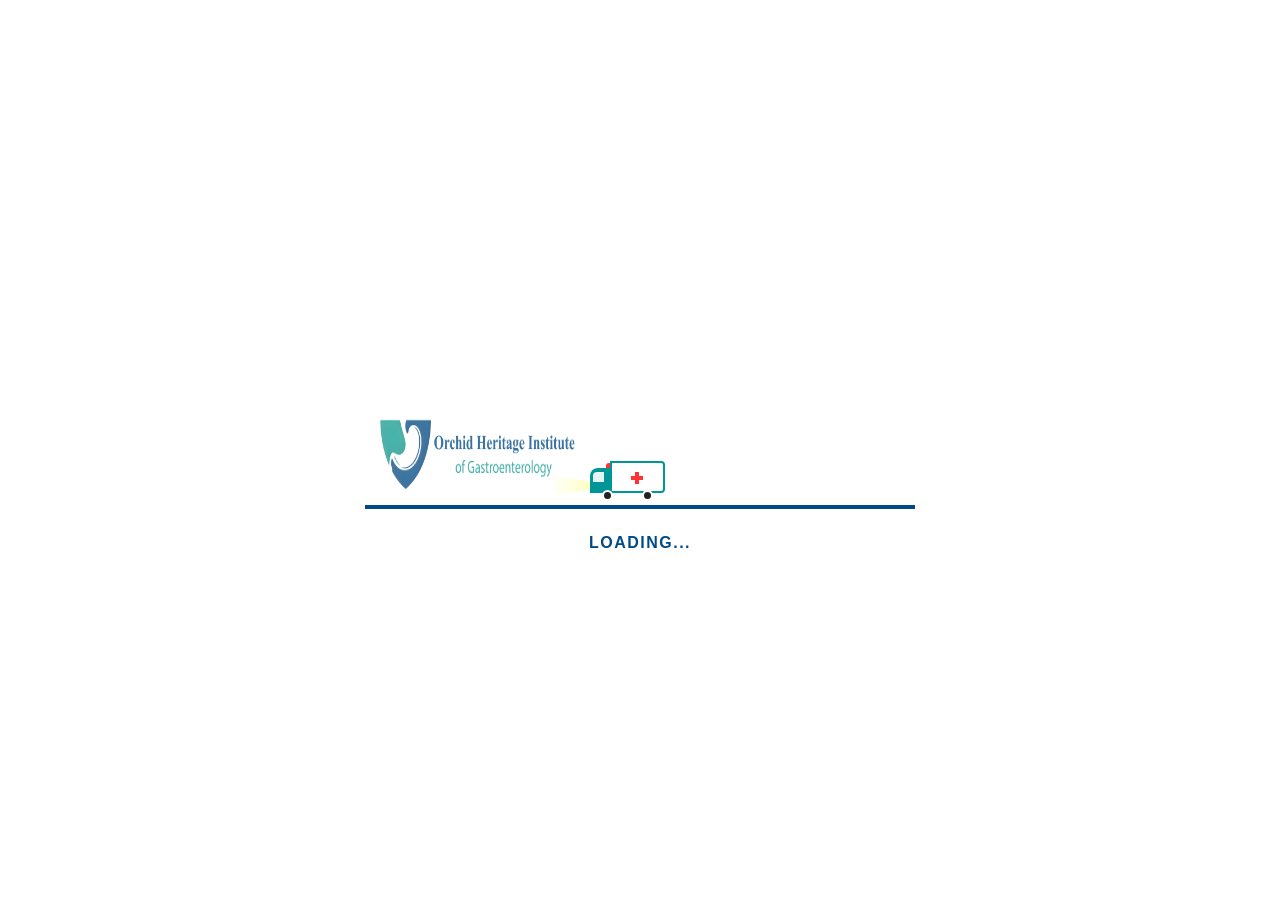
<file: index.html>
<!DOCTYPE html>
<html lang="en">
<head>
    <meta charset="UTF-8">
    <meta name="viewport" content="width=device-width, initial-scale=1.0">
    <title>Orchid Heritage Institute of Gastroenterology</title>
    <style>
        /* Base Reset */
        * {
            box-sizing: border-box;
            margin: 0;
            padding: 0;
        }

        body {
            background-color: #ffffff;
            font-family: 'Arial', sans-serif;
            display: flex;
            justify-content: center;
            align-items: center;
            height: 100vh;
            overflow: hidden;
        }

        /* Fullscreen Loader Container (Visible Instantly) */
        .loader-container {
            position: fixed;
            top: 0;
            left: 0;
            width: 100%;
            height: 100%;
            background-color: #ffffff;
            display: flex;
            flex-direction: column;
            justify-content: center;
            align-items: center;
            z-index: 9999;
        }

        /* Animation Stage Container */
        .animation-stage {
            position: relative;
            width: 550px;
            height: 160px;
            border-bottom: 4px solid #004b87; /* Navy Blue Road */
            overflow: hidden;
            margin-bottom: 25px;
            display: flex;
            align-items: flex-end;
        }

        /* Left Side: Real Logo Wrapper */
        .logo-destination {
            position: absolute;
            left: 10px;
            bottom: 8px;
            z-index: 2;
        }

        .logo-destination img {
            height: 85px; 
            width: 65%;
            display: block;
        }

        /* Right Side: Moving Ambulance facing LEFT */
        .ambulance {
            position: absolute;
            right: -100px; 
            bottom: 4px;
            width: 75px;
            height: 40px;
            /* Plays instantly over exactly 3 seconds to sync with redirect window */
            animation: driveFromRightToLogo 3s cubic-bezier(0.25, 1, 0.5, 1) forwards;
        }

        /* Ambulance Chassis Components */
        .cabin {
            position: absolute;
            left: 0; 
            bottom: 8px;
            width: 22px;
            height: 25px;
            background-color: #009698; /* Custom Teal */
            border-top-left-radius: 8px;
        }

        .cabin-window {
            position: absolute;
            left: 3px;
            top: 4px;
            width: 11px;
            height: 10px;
            background-color: #e6f4f4;
            border-top-left-radius: 4px;
        }

        .back-body {
            position: absolute;
            right: 0;
            bottom: 8px;
            width: 55px;
            height: 32px;
            background-color: #ffffff;
            border: 2px solid #009698;
            border-radius: 0 4px 4px 0;
        }

        /* Red Medical Cross */
        .cross {
            position: absolute;
            top: 9px;
            right: 20px;
            width: 12px;
            height: 12px;
        }
        .cross::before, .cross::after {
            content: '';
            position: absolute;
            background-color: #ff3333;
        }
        .cross::before {
            top: 4px;
            left: 0;
            width: 12px;
            height: 4px;
        }
        .cross::after {
            top: 0;
            left: 4px;
            width: 4px;
            height: 12px;
        }

        /* Intensive Emergency Flashing Siren */
        .siren {
            position: absolute;
            top: 2px;
            left: 16px;
            width: 7px;
            height: 5px;
            background-color: #ff3333;
            border-radius: 3px 3px 0 0;
            animation: intenseBlink 0.2s infinite linear alternate;
        }

        /* Ambient Headlight glow illuminating forward route */
        .headlight-glow {
            position: absolute;
            left: -40px;
            top: 15px;
            width: 40px;
            height: 20px;
            background: linear-gradient(to left, rgba(255, 255, 180, 0.8), rgba(255, 255, 255, 0));
            clip-path: polygon(100% 30%, 0 0, 0 100%, 100% 70%);
            animation: lightFlicker 0.15s infinite alternate;
        }

        /* Wheels */
        .wheel {
            position: absolute;
            bottom: 0;
            width: 11px;
            height: 11px;
            background-color: #222;
            border-radius: 50%;
            border: 2px solid #fff;
        }
        .wheel-left { left: 12px; }
        .wheel-right { right: 12px; }

        /* Loading Text */
        .loading-text {
            color: #004b87;
            font-size: 16px;
            font-weight: bold;
            letter-spacing: 1.5px;
            text-transform: uppercase;
        }

        /* Vehicle Movement Animation (Finishes at 3.0 seconds mark) */
        @keyframes driveFromRightToLogo {
            0% {
                right: -100px;
            }
            75% {
                right: 250px; 
                transform: scale(1);
            }
            88% {
                right: 250px;
                transform: scale(1.05, 0.95); /* Braking compression */
            }
            100% {
                right: 250px;
                transform: scale(1); /* Settled flat next to logo */
            }
        }

        /* Blue/Red Beacon flash pattern */
        @keyframes intenseBlink {
            0% { 
                background-color: #ff1a1a; 
                box-shadow: 0 0 15px #ff1a1a, -10px -5px 20px rgba(255, 26, 26, 0.4); 
            }
            49% {
                background-color: #ff1a1a;
                box-shadow: 0 0 15px #ff1a1a;
            }
            50% { 
                background-color: #0066ff; 
                box-shadow: 0 0 15px #0066ff, 10px -5px 20px rgba(0, 102, 255, 0.4); 
            }
            100% {
                background-color: #0066ff;
                box-shadow: 0 0 15px #0066ff;
            }
        }

        /* Headlight micro vibration animation */
        @keyframes lightFlicker {
            0% { opacity: 0.85; }
            100% { opacity: 1; }
        }
    </style>
</head>
<body>

    <div class="loader-container">
        <div class="animation-stage">
            
            <div class="logo-destination">
                <img src="https://digitalmarketing-ship-it.github.io/gastro/image_website/gastro-logo.png" alt="Orchid Heritage Institute of Gastroenterology">
            </div>

            <div class="ambulance">
                <div class="siren"></div>
                <div class="headlight-glow"></div>
                <div class="cabin">
                    <div class="cabin-window"></div>
                </div>
                <div class="back-body">
                    <div class="cross"></div>
                </div>
                <div class="wheel wheel-left"></div>
                <div class="wheel wheel-right"></div>
            </div>

        </div>
        
        <div class="loading-text">Loading...</div>
    </div>

    <script>
document.addEventListener('DOMContentLoaded', () => {

    try {
        const AudioContext = window.AudioContext || window.webkitAudioContext;
        const audioCtx = new AudioContext();

        const osc = audioCtx.createOscillator();
        const gainNode = audioCtx.createGain();

        osc.type = 'sawtooth';

        const now = audioCtx.currentTime;

        osc.frequency.setValueAtTime(450, now);

        for (let t = 0; t < 2.8; t += 0.5) {
            osc.frequency.setValueAtTime(650, now + t);
            osc.frequency.setValueAtTime(450, now + t + 0.25);
        }

        gainNode.gain.setValueAtTime(0.12, now);
        gainNode.gain.setValueAtTime(0.12, now + 2.0);
        gainNode.gain.exponentialRampToValueAtTime(0.0001, now + 2.5);

        osc.connect(gainNode);
        gainNode.connect(audioCtx.destination);

        osc.start(now);
        osc.stop(now + 2.7);

    } catch (e) {
        console.log("Audio skipped.");
    }

    // Redirect after loader
    setTimeout(() => {
        window.location.replace("home.html?loaded=1");
    }, 3000);

});
</script>
</body>
</html>
</file>
